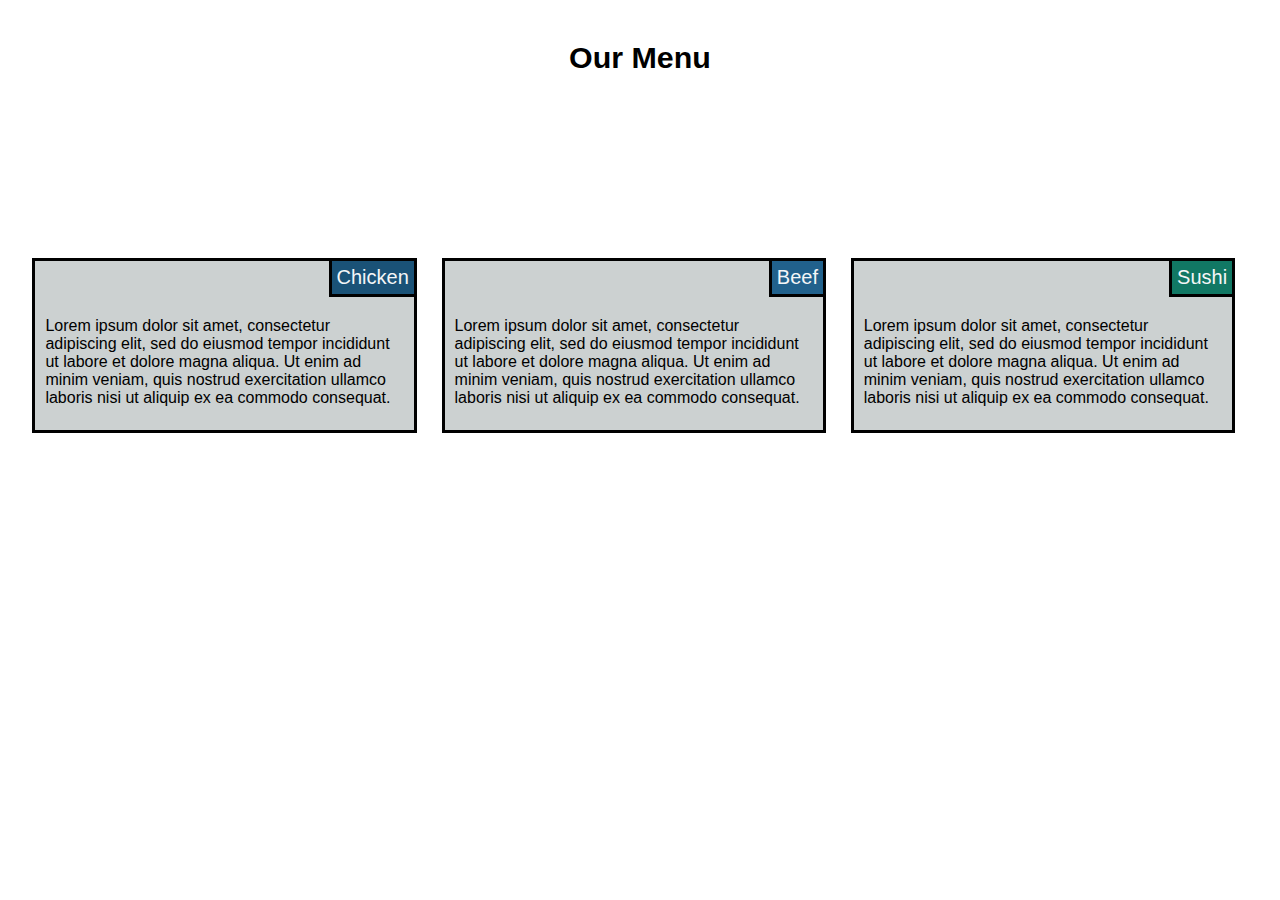
<file: index.html>
<!DOCTYPE html>
<HTML lang="en">
<HEAD>
<title>Module 2 Assignment</title>
<meta charset="utf-8">
<meta name="viewport" content="width=device-width, initial-scale=1">
 <link rel="stylesheet" href="styles.css">
</HEAD>
<BODY>

	<h1>Our Menu</h1>
	
<div class="row">
  <div class="col-lg-4 col-md-6 col-sm-12"><p class="title">Chicken</p><p class="boxtext">Lorem ipsum dolor sit amet, consectetur adipiscing elit, sed do eiusmod tempor incididunt ut labore et dolore magna aliqua. Ut enim ad minim veniam, quis nostrud exercitation ullamco laboris nisi ut aliquip ex ea commodo consequat. </p></div>
  
  <div class="col-lg-4 col-md-6 col-sm-12"><p class="title2">Beef</p><p class="boxtext">Lorem ipsum dolor sit amet, consectetur adipiscing elit, sed do eiusmod tempor incididunt ut labore et dolore magna aliqua. Ut enim ad minim veniam, quis nostrud exercitation ullamco laboris nisi ut aliquip ex ea commodo consequat. </p></div>
  
  <div class="col-lg-4 col-md-12 col-sm-12"><p class="title3">Sushi</p><p class="boxtext">Lorem ipsum dolor sit amet, consectetur adipiscing elit, sed do eiusmod tempor incididunt ut labore et dolore magna aliqua. Ut enim ad minim veniam, quis nostrud exercitation ullamco laboris nisi ut aliquip ex ea commodo consequat. </p></div>


</div>	



</BODY>
</HTML>
</file>
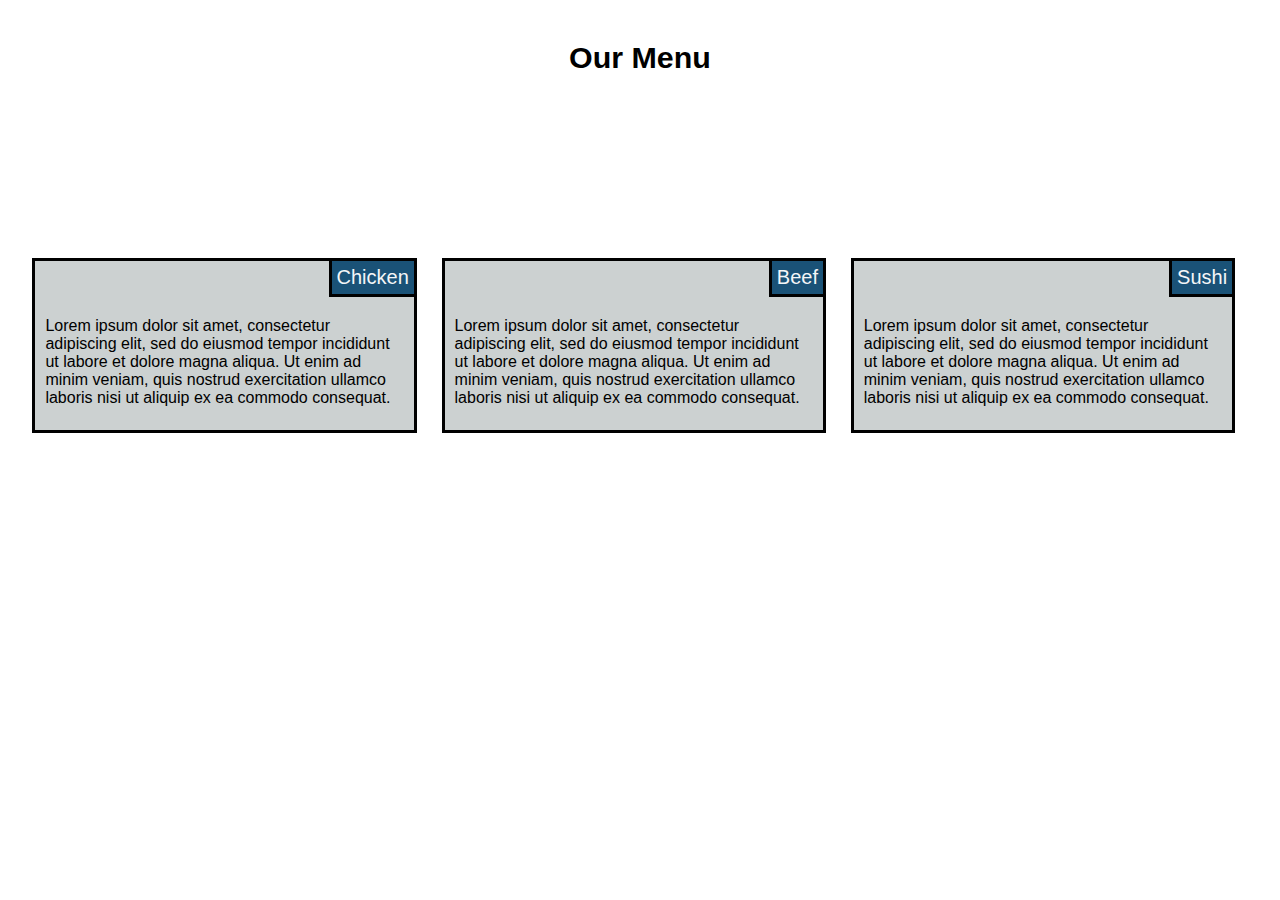
<file: module2.html>
<!DOCTYPE html>
<HTML lang="en">
<HEAD>
<title>Module 2 Assignment</title>
<meta charset="utf-8">
<meta name="viewport" content="width=device-width, initial-scale=1">
 <link rel="stylesheet" href="styles.css">
</HEAD>
<BODY>

	<h1>Our Menu</h1>
	
<div class="row">
  <div class="col-lg-4 col-md-6 col-sm-12"><p class="title">Chicken</p><p class="boxtext">Lorem ipsum dolor sit amet, consectetur adipiscing elit, sed do eiusmod tempor incididunt ut labore et dolore magna aliqua. Ut enim ad minim veniam, quis nostrud exercitation ullamco laboris nisi ut aliquip ex ea commodo consequat. </p></div>
  
  <div class="col-lg-4 col-md-6 col-sm-12"><p class="title">Beef</p><p class="boxtext">Lorem ipsum dolor sit amet, consectetur adipiscing elit, sed do eiusmod tempor incididunt ut labore et dolore magna aliqua. Ut enim ad minim veniam, quis nostrud exercitation ullamco laboris nisi ut aliquip ex ea commodo consequat. </p></div>
  
  <div class="col-lg-4 col-md-12 col-sm-12"><p class="title">Sushi</p><p class="boxtext">Lorem ipsum dolor sit amet, consectetur adipiscing elit, sed do eiusmod tempor incididunt ut labore et dolore magna aliqua. Ut enim ad minim veniam, quis nostrud exercitation ullamco laboris nisi ut aliquip ex ea commodo consequat. </p></div>


</div>	



</BODY>
</HTML>
</file>
<file: styles.css>
/********** Base styles **********/
* {
  box-sizing: border-box;
  overflow: auto;
}

body {
	margin: 10px;
	padding: 10px;
	font-family: Gill Sans, sans-serif;
	font-size: 1em;
  font-weight: 100;
	color: ##1C2833;
}

h1 {
	font-size: 1.9em;
  font-family: Trebuchet MS, sans-serif;
	color: #000000;
	text-align: center;
}

div {
	position: relative;
}

/**I know this border is 3px thick instead of 1px, but I thought it looked nicer**/
.title {
	position: absolute;
	right: 0px;
	top: 0px;
	background-color: #1A5277;
	border-bottom: 3px solid black;
	border-left: 3px solid black;
	color: #F4F6F7;
	font-size: 1.25em;
	font-weight: 500; 
	padding: 5px;
	margin: 0px;
}

.title2 {
  position: absolute;
  right: 0px;
  top: 0px;
  background-color: #21618C;
  border-bottom: 3px solid black;
  border-left: 3px solid black;
  color: #F4F6F7;
  font-size: 1.25em;
  font-weight: 500; 
  padding: 5px;
  margin: 0px;
}

.title3 {
  position: absolute;
  right: 0px;
  top: 0px;
  background-color: #117864;
  border-bottom: 3px solid black;
  border-left: 3px solid black;
  color: #F4F6F7;
  font-size: 1.25em;
  font-weight: 500; 
  padding: 5px;
  margin: 0px;
}

.boxtext {
	position: relative;
	top: 30px;
	left: 0px;
	padding: 10px;
}




/* Simple Responsive Framework. */
.row {
  width: 100%;
  align-content: center;
  height: 500px;
}

/********** Large devices only **********/
/**I know the borders are 3px thick instead of 1px, but I thought it looked nicer**/

@media (min-width: 992px) {
  .col-lg-1, .col-lg-2, .col-lg-3, .col-lg-4, .col-lg-5, .col-lg-6, .col-lg-7, .col-lg-8, .col-lg-9, .col-lg-10, .col-lg-11, .col-lg-12 {
    float: left;
    border: 3px solid black;
    background-color: #CCD1D1;
    margin-left: 1%;
    margin-right: 1%;
    height: 35%;
  }

  .col-lg-1 {
    width: 8.33%;
  }
  .col-lg-2 {
    width: 16.66%;
  }
  .col-lg-3 {
    width: 25%;
  }
  .col-lg-4 {
    width: 31%;
  }
  .col-lg-5 {
    width: 41.66%;
  }
  .col-lg-6 {
    width: 50%;
  }
  .col-lg-7 {
    width: 58.33%;
  }
  .col-lg-8 {
    width: 66.66%;
  }
  .col-lg-9 {
    width: 74.99%;
  }
  .col-lg-10 {
    width: 83.33%;
  }
  .col-lg-11 {
    width: 91.66%;
  }
  .col-lg-12 {
    width: 100%;
  }
}

/********** Medium devices only **********/
@media (min-width: 768px) and (max-width: 991px) {
  .col-md-1, .col-md-2, .col-md-3, .col-md-4, .col-md-5, .col-md-6, .col-md-7, .col-md-8, .col-md-9, .col-md-10, .col-md-11, .col-md-12 {
    float: left;
    border: 3px solid black;
    background-color: #CCD1D1;
    margin: 1%;
    height: 35%;

  }

  .col-md-1 {
    width: 8.33%;
  }
  .col-md-2 {
    width: 16.66%;
  }
  .col-md-3 {
    width: 25%;
  }
  .col-md-4 {
    width: 33.33%;
  }
  .col-md-5 {
    width: 41.66%;
  }
  .col-md-6 {
    width: 48%;
  }
  .col-md-7 {
    width: 58.33%;
  }
  .col-md-8 {
    width: 66.66%;
  }
  .col-md-9 {
    width: 74.99%;
  }
  .col-md-10 {
    width: 83.33%;
  }
  .col-md-11 {
    width: 91.66%;
  }
  .col-md-12 {
    width: 98%;
  }
}

/********** Small devices only **********/
@media (max-width: 767px) {
  .col-sm-1, .col-sm-2, .col-sm-3, .col-sm-4, .col-sm-5, .col-sm-6, .col-sm-7, .col-sm-8, .col-sm-9, .col-sm-10, .col-sm-11, .col-sm-12 {
    float: left;
    border: 3px solid black;
    background-color: #CCD1D1;
    margin: 1%;
    height: 35%;
  }


  .col-sm-1 {
    width: 8.33%;
  }
  .col-sm-2 {
    width: 16.66%;
  }
  .col-sm-3 {
    width: 25%;
  }
  .col-sm-4 {
    width: 33.33%;
  }
  .col-sm-5 {
    width: 41.66%;
  }
  .col-sm-6 {
    width: 50%;
  }
  .col-sm-7 {
    width: 58.33%;
  }
  .col-sm-8 {
    width: 66.66%;
  }
  .col-sm-9 {
    width: 74.99%;
  }
  .col-sm-10 {
    width: 83.33%;
  }
  .col-sm-11 {
    width: 91.66%;
  }
  .col-sm-12 {
    width: 98%;
  }
}
</file>
